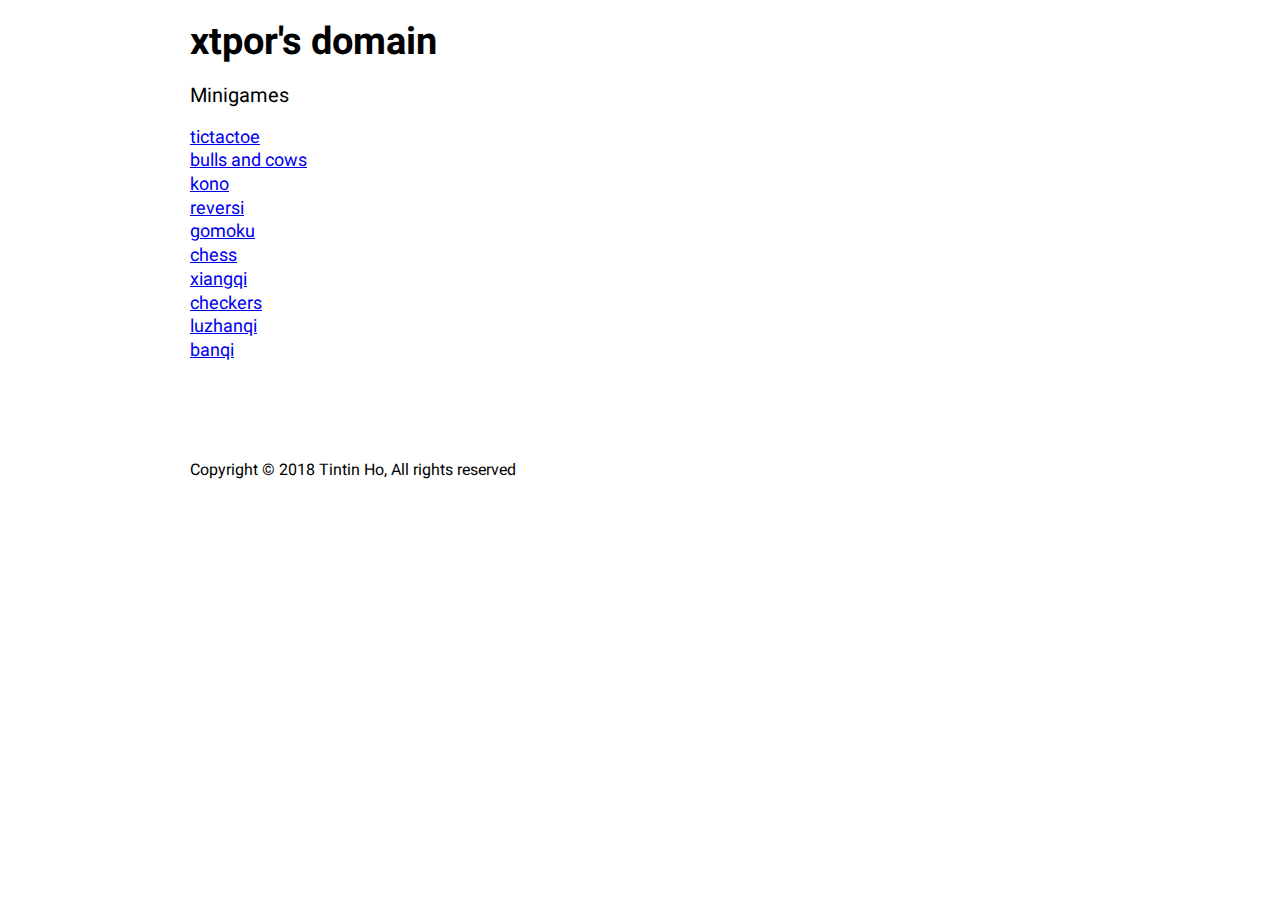
<file: index.html>
<!DOCTYPE html>
<html>
    <head>
        <meta charset="utf-8">
        <meta name="viewport" content="width=device-width, initial-scale=1">
        <title>xtpor's domain</title>
        <link rel="stylesheet" href="/main.css">
        <link rel="stylesheet" href="/normalize.css">
    </head>
    <body>
        <div id="container">
            <div class="title"><a href="/">xtpor's domain</a></div>
            <div class="subtitle">Minigames</div>
            <ul class="game-list">
                <li><a href="games/tictactoe">tictactoe</a></li>
                <li><a href="games/bulls-and-cows">bulls and cows</a></li>
                <li><a href="games/kono">kono</a></li>
                <li><a href="games/reversi">reversi</a></li>
                <li><a href="games/gomoku">gomoku</a></li>
                <li><a href="games/chess">chess</a></li>
                <li><a href="games/xiangqi">xiangqi</a></li>
                <li><a href="games/checkers">checkers</a></li>
                <li><a href="games/luzhanqi">luzhanqi</a></li>
                <li><a href="games/banqi">banqi</a></li>
            </ul>
            <footer>Copyright © 2018 Tintin Ho, All rights reserved</footer>
        </div>
    </body>
</html>
</file>
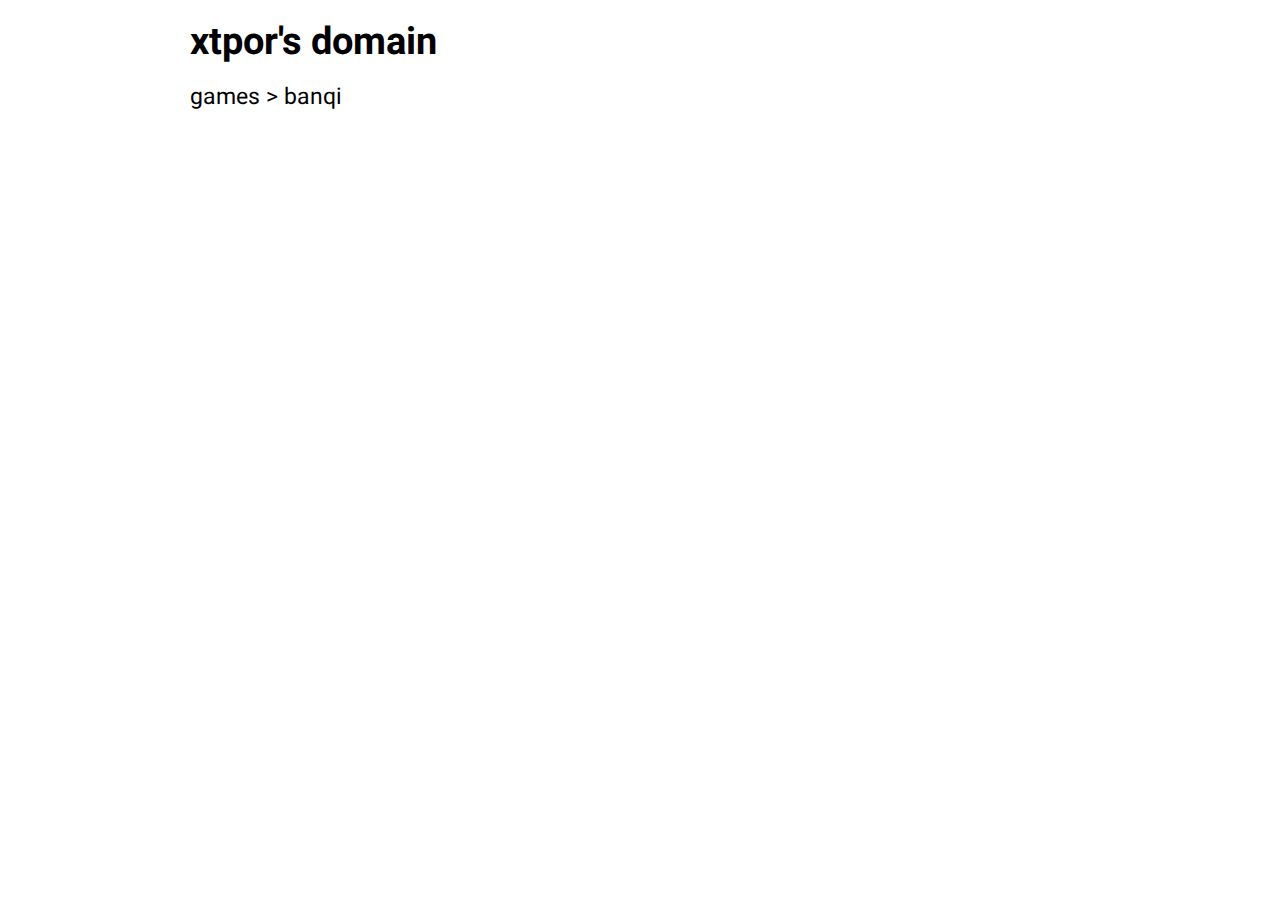
<file: games/banqi/index.html>
<!DOCTYPE html>
<html>
    <head>
        <meta charset="utf-8">
        <meta name="viewport" content="width=device-width, initial-scale=1, minimal-ui">
        <title>xtpor's domain - banqi</title>
        <link rel="stylesheet" href="/game.css">
        <link rel="stylesheet" href="/normalize.css">
    </head>
    <body>
        <div id="container">
            <div class="title"><a href="/">xtpor's domain</a></div>
            <div class="game-title">games > banqi</div>
            <div class="game-container">
                <iframe width="600" height="450" frameborder="0" scrolling="no" style="overflow: hidden;"
                    src="http://games.xtpor.tk/banqi-0.1.0/index.html">
                </iframe>
            </div>
            <script src="/viewport.js"></script>
        </div>
    </body>
</html>
</file>
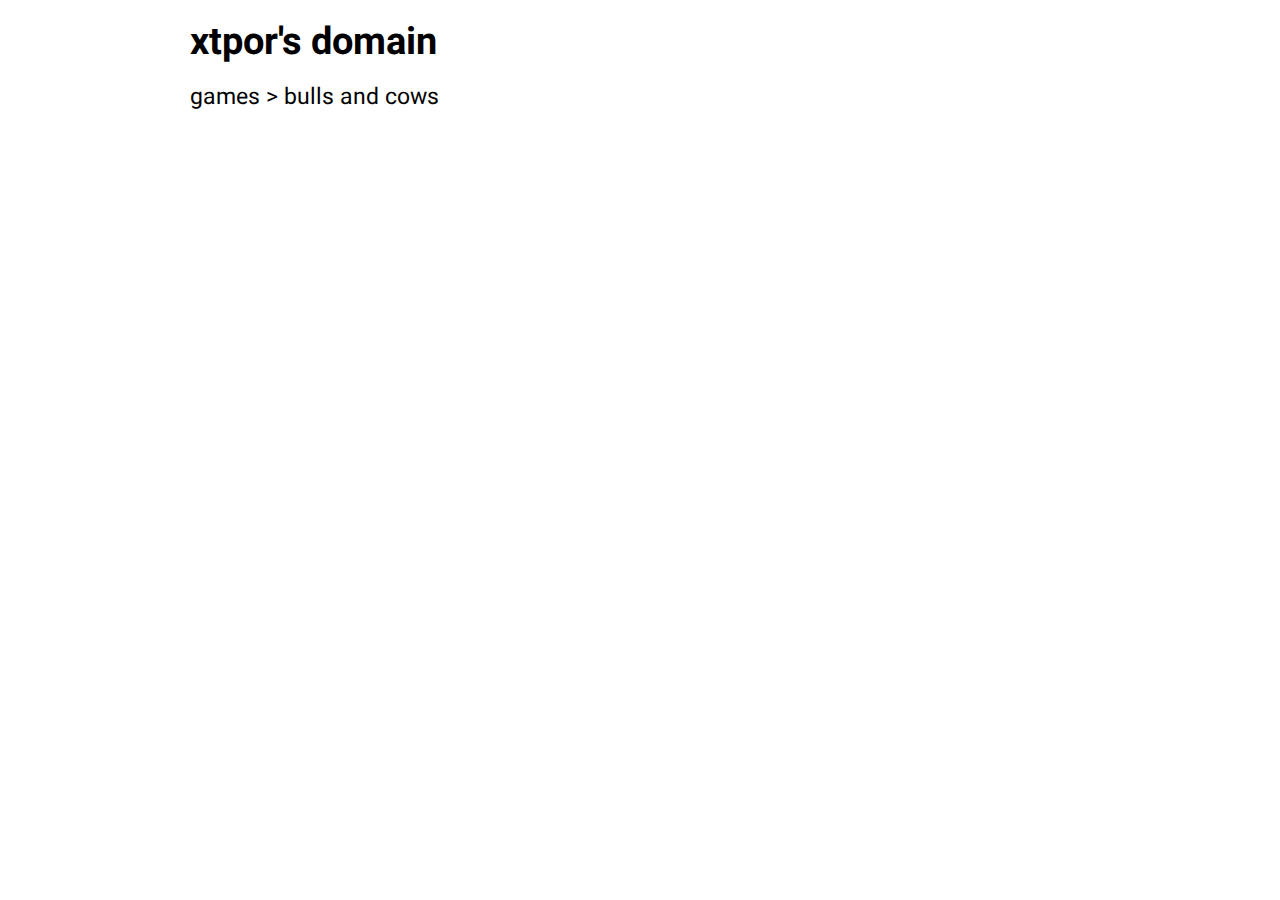
<file: games/bulls-and-cows/index.html>
<!DOCTYPE html>
<html>
    <head>
        <meta charset="utf-8">
        <meta name="viewport" content="width=device-width, initial-scale=1, minimal-ui">
        <title>xtpor's domain - tictactoe</title>
        <link rel="stylesheet" href="/game.css">
        <link rel="stylesheet" href="/normalize.css">
    </head>
    <body>
        <div id="container">
            <div class="title"><a href="/">xtpor's domain</a></div>
            <div class="game-title">games > bulls and cows</div>
            <div class="game-container">
                <iframe width="602" height="452" frameborder="0"
                    src="http://games.xtpor.tk/bulls_and_cows-0.3.0/index.html">
                </iframe>
            </div>
            <script src="/viewport.js"></script>
        </div>
    </body>
</html>
</file>
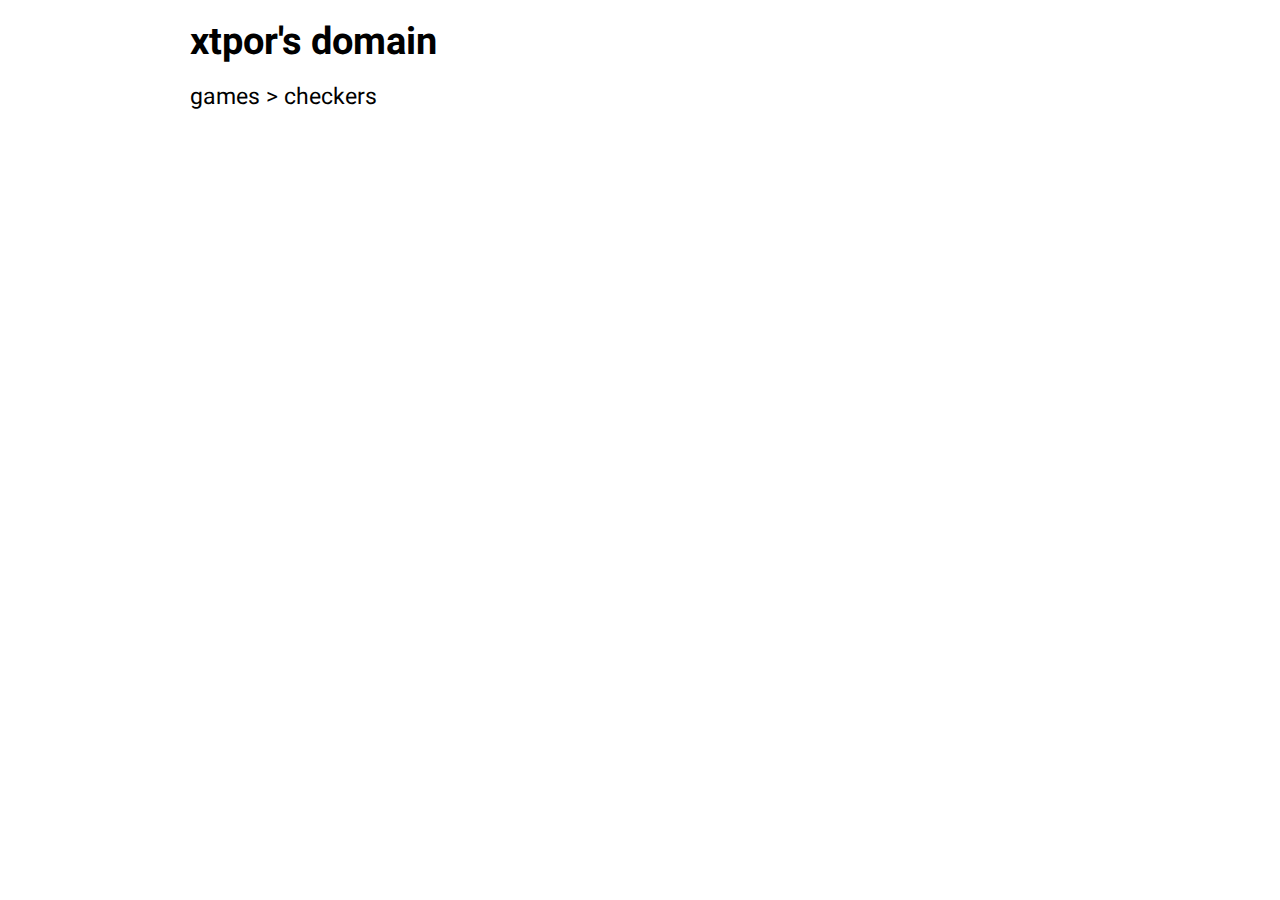
<file: games/checkers/index.html>
<!DOCTYPE html>
<html>
    <head>
        <meta charset="utf-8">
        <meta name="viewport" content="width=device-width, initial-scale=1, minimal-ui">
        <title>xtpor's domain - checkers</title>
        <link rel="stylesheet" href="/game.css">
        <link rel="stylesheet" href="/normalize.css">
    </head>
    <body>
        <div id="container">
            <div class="title"><a href="/">xtpor's domain</a></div>
            <div class="game-title">games > checkers</div>
            <div class="game-container">
                <iframe width="600" height="450" frameborder="0" scrolling="no" style="overflow: hidden;"
                    src="http://games.xtpor.tk/checkers-0.1.0/index.html">
                </iframe>
            </div>
            <script src="/viewport.js"></script>
        </div>
    </body>
</html>
</file>
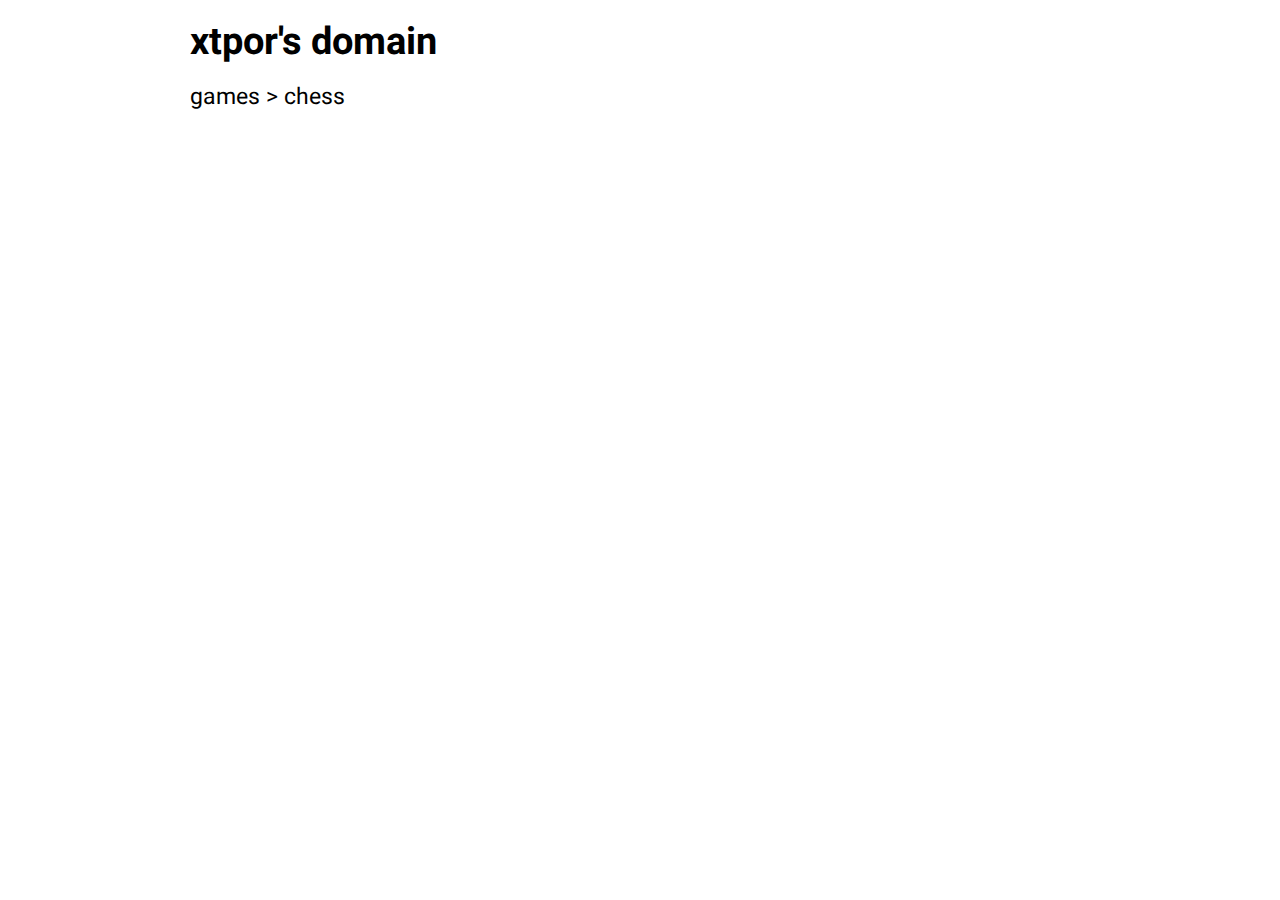
<file: games/chess/index.html>
<!DOCTYPE html>
<html>
    <head>
        <meta charset="utf-8">
        <meta name="viewport" content="width=device-width, initial-scale=1, minimal-ui">
        <title>xtpor's domain - chess</title>
        <link rel="stylesheet" href="/game.css">
        <link rel="stylesheet" href="/normalize.css">
    </head>
    <body>
        <div id="container">
            <div class="title"><a href="/">xtpor's domain</a></div>
            <div class="game-title">games > chess</div>
            <div class="game-container">
                <iframe width="600" height="450" frameborder="0" scrolling="no" style="overflow: hidden;"
                    src="http://games.xtpor.tk/chess-0.1.1/index.html">
                </iframe>
            </div>
            <script src="/viewport.js"></script>
        </div>
    </body>
</html>
</file>
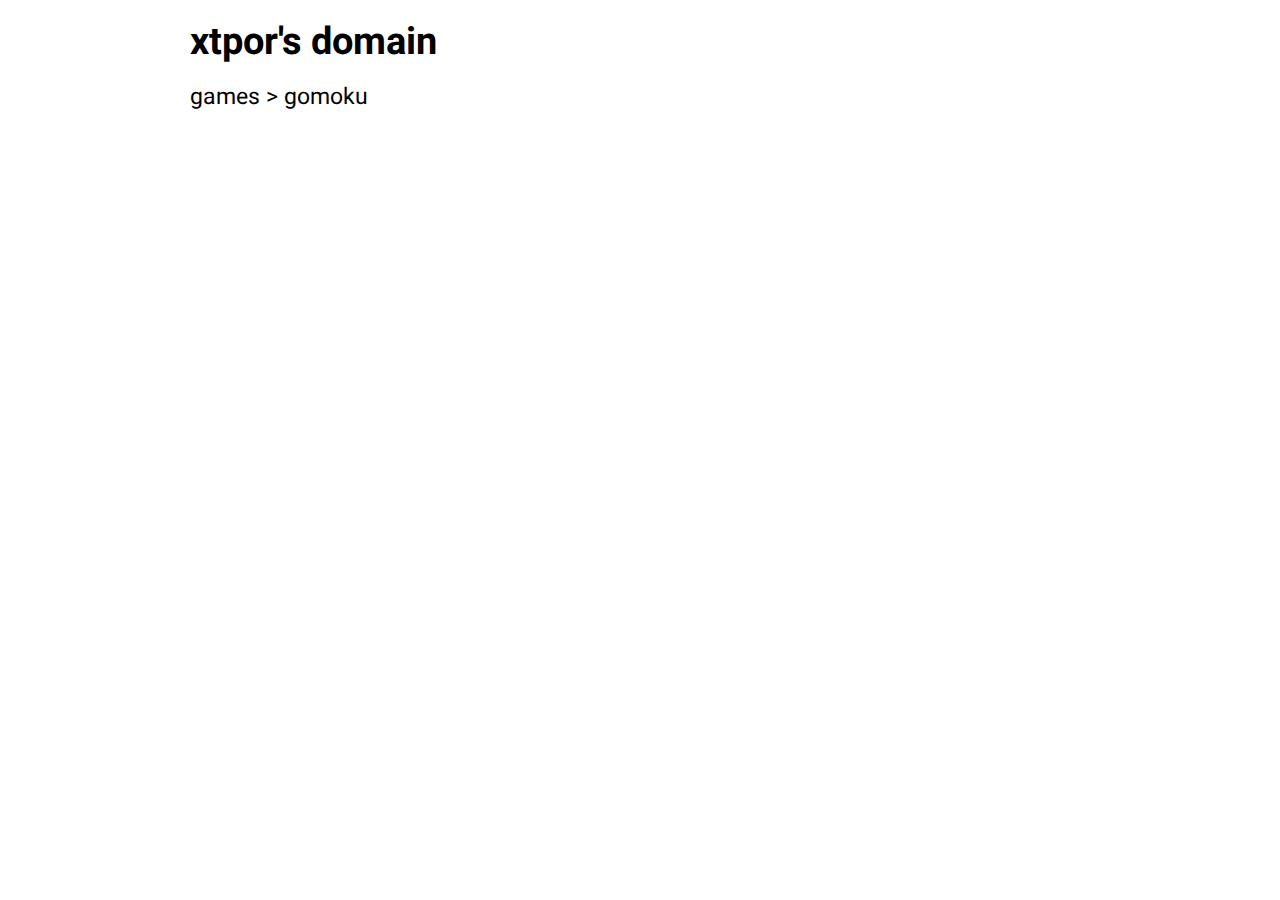
<file: games/gomoku/index.html>
<!DOCTYPE html>
<html>
    <head>
        <meta charset="utf-8">
        <meta name="viewport" content="width=device-width, initial-scale=1, minimal-ui">
        <title>xtpor's domain - gomoku</title>
        <link rel="stylesheet" href="/game.css">
        <link rel="stylesheet" href="/normalize.css">
    </head>
    <body>
        <div id="container">
            <div class="title"><a href="/">xtpor's domain</a></div>
            <div class="game-title">games > gomoku</div>
            <div class="game-container">
                <iframe width="600" height="450" frameborder="0" scrolling="no" style="overflow: hidden;"
                    src="http://games.xtpor.tk/gomoku-0.1.1/">
                </iframe>
            </div>
            <script src="/viewport.js"></script>
        </div>
    </body>
</html>
</file>
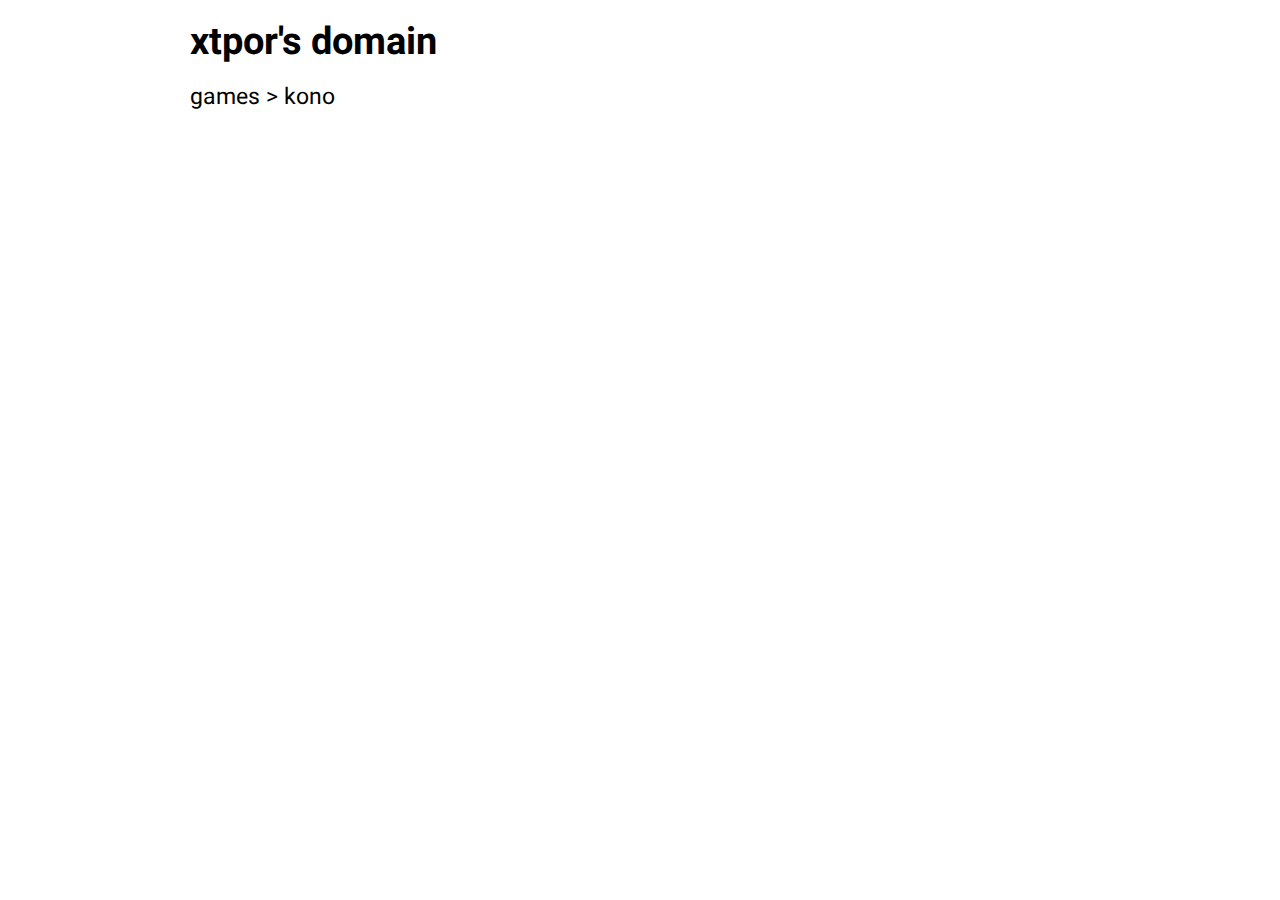
<file: games/kono/index.html>
<!DOCTYPE html>
<html>
    <head>
        <meta charset="utf-8">
        <meta name="viewport" content="width=device-width, initial-scale=1, minimal-ui">
        <title>xtpor's domain - kono</title>
        <link rel="stylesheet" href="/game.css">
        <link rel="stylesheet" href="/normalize.css">
    </head>
    <body>
        <div id="container">
            <div class="title"><a href="/">xtpor's domain</a></div>
            <div class="game-title">games > kono</div>
            <div class="game-container">
                <iframe width="600" height="450" frameborder="0"
                    src="http://games.xtpor.tk/kono-0.1.1/index.html">
                </iframe>
            </div>
            <script src="/viewport.js"></script>
        </div>
    </body>
</html>
</file>
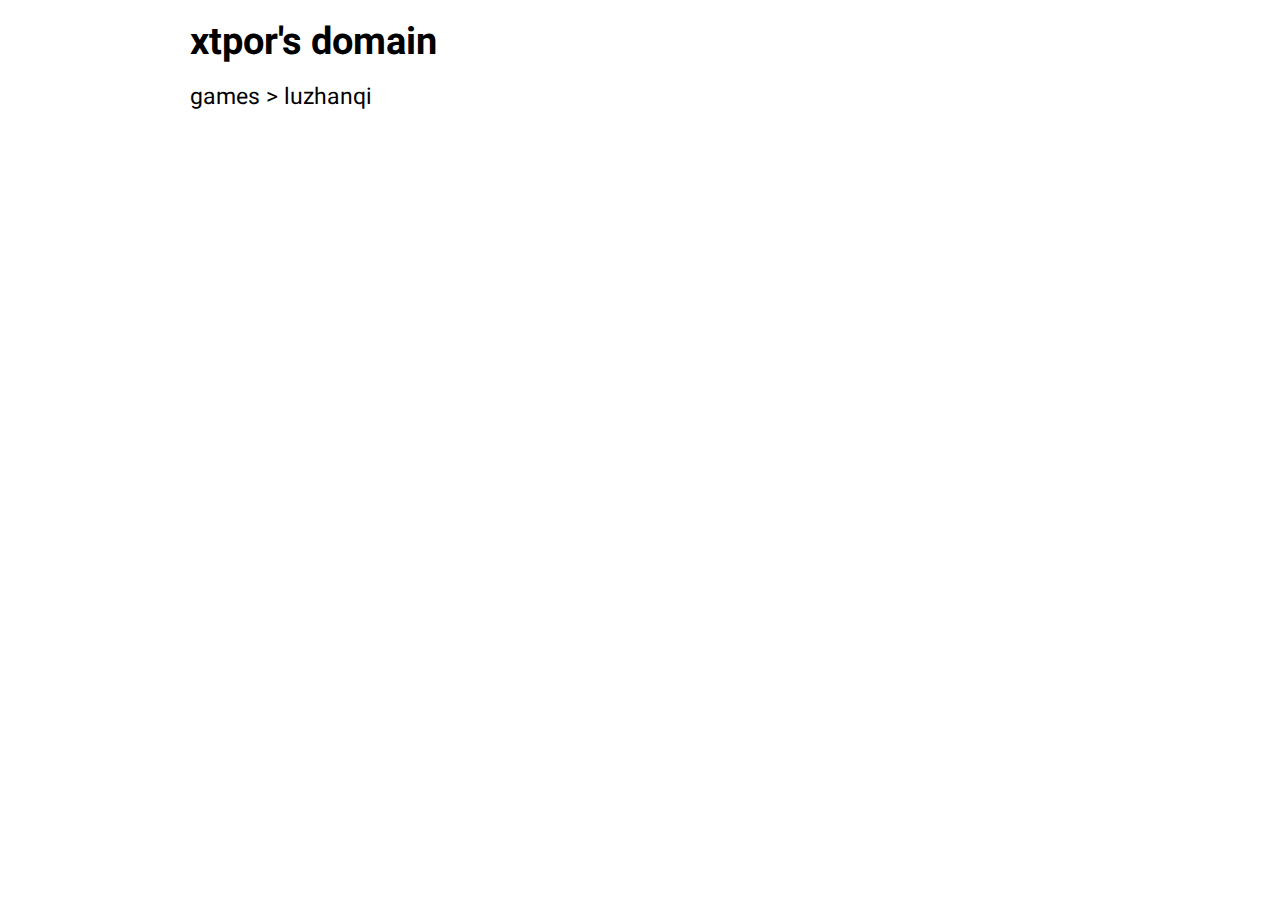
<file: games/luzhanqi/index.html>
<!DOCTYPE html>
<html>
    <head>
        <meta charset="utf-8">
        <meta name="viewport" content="width=device-width, initial-scale=1, minimal-ui">
        <title>xtpor's domain - luzhanqi</title>
        <link rel="stylesheet" href="/game.css">
        <link rel="stylesheet" href="/normalize.css">
    </head>
    <body>
        <div id="container">
            <div class="title"><a href="/">xtpor's domain</a></div>
            <div class="game-title">games > luzhanqi</div>
            <div class="game-container">
                <iframe width="600" height="450" frameborder="0" scrolling="no" style="overflow: hidden;"
                    src="http://games.xtpor.tk/luzhanqi-0.1.1/index.html">
                </iframe>
            </div>
            <script src="/viewport.js"></script>
        </div>
    </body>
</html>
</file>
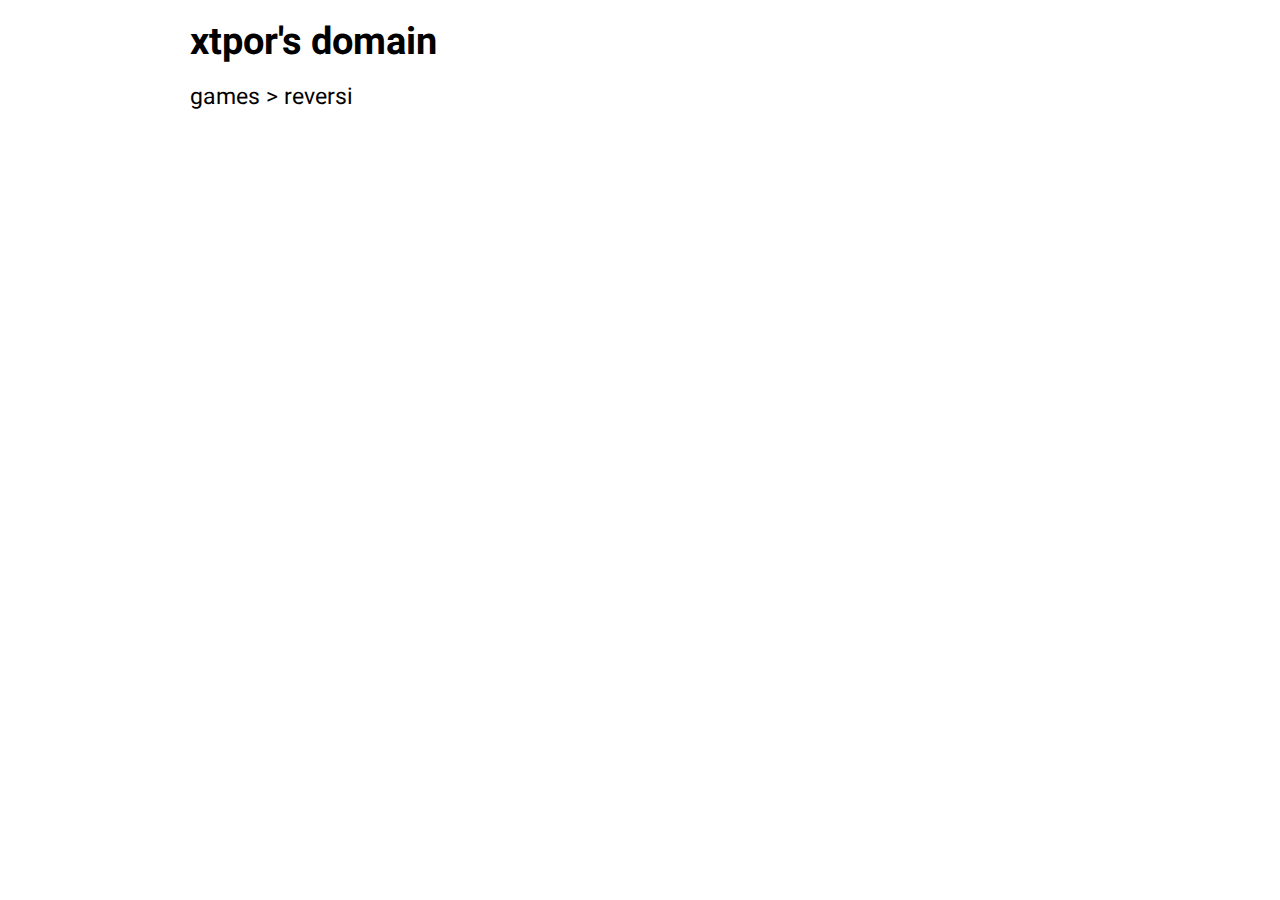
<file: games/reversi/index.html>
<!DOCTYPE html>
<html>
    <head>
        <meta charset="utf-8">
        <meta name="viewport" content="width=device-width, initial-scale=1, minimal-ui">
        <title>xtpor's domain - reversi</title>
        <link rel="stylesheet" href="/game.css">
        <link rel="stylesheet" href="/normalize.css">
    </head>
    <body>
        <div id="container">
            <div class="title"><a href="/">xtpor's domain</a></div>
            <div class="game-title">games > reversi</div>
            <div class="game-container">
                <iframe width="600" height="450" frameborder="0"
                    src="http://games.xtpor.tk/reversi-0.1.1/index.html">
                </iframe>
            </div>
            <script src="/viewport.js"></script>
        </div>
    </body>
</html>
</file>
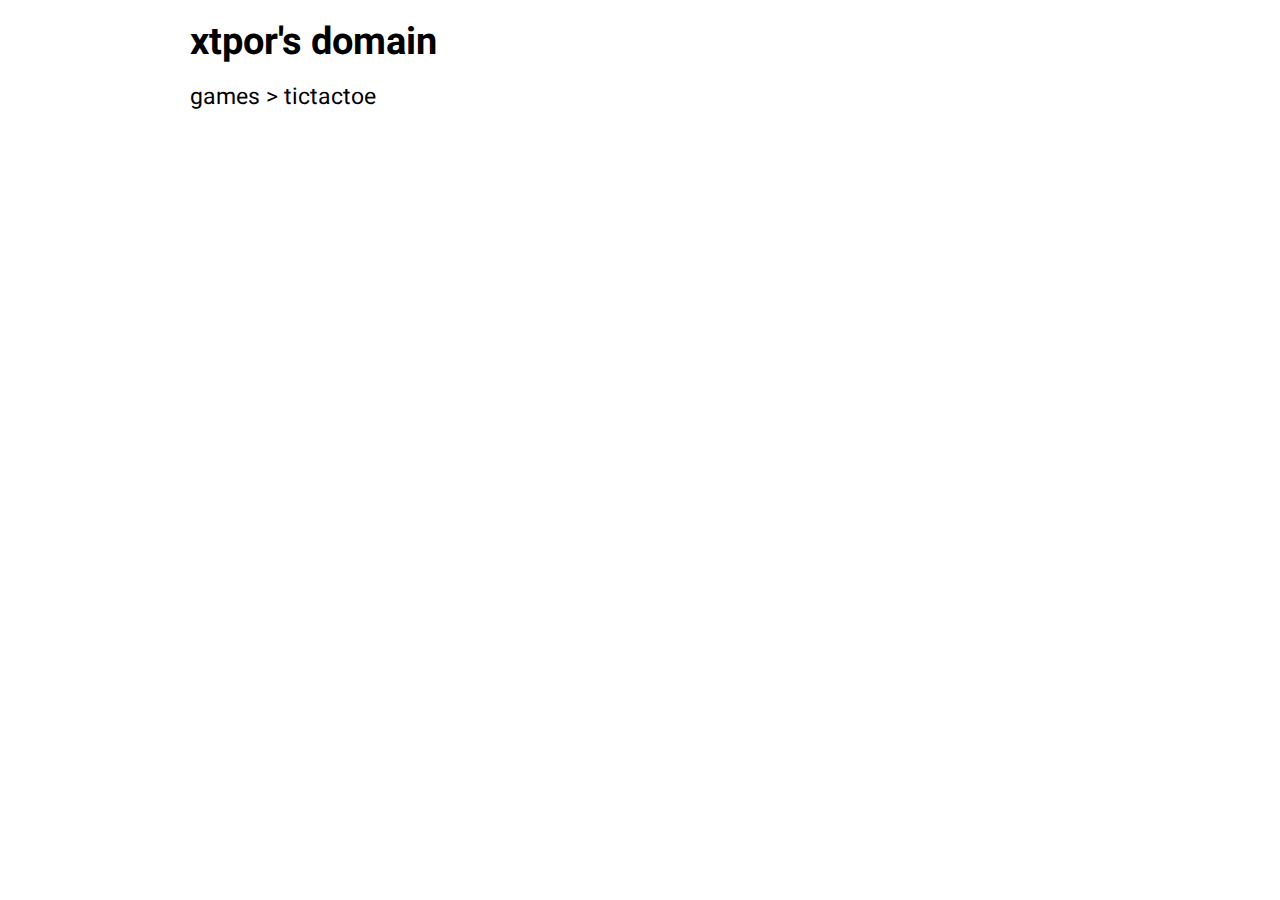
<file: games/tictactoe/index.html>
<!DOCTYPE html>
<html>
    <head>
        <meta charset="utf-8">
        <meta name="viewport" content="width=device-width, initial-scale=1, minimal-ui">
        <title>xtpor's domain - tictactoe</title>
        <link rel="stylesheet" href="/game.css">
        <link rel="stylesheet" href="/normalize.css">
    </head>
    <body>
        <div id="container">
            <div class="title"><a href="/">xtpor's domain</a></div>
            <div class="game-title">games > tictactoe</div>
            <div class="game-container">
                <iframe width="600" height="450" frameborder="0"
                    src="http://games.xtpor.tk/tictactoe-0.3.0/index.html">
                </iframe>
            </div>
            <script src="/viewport.js"></script>
        </div>
    </body>
</html>
</file>
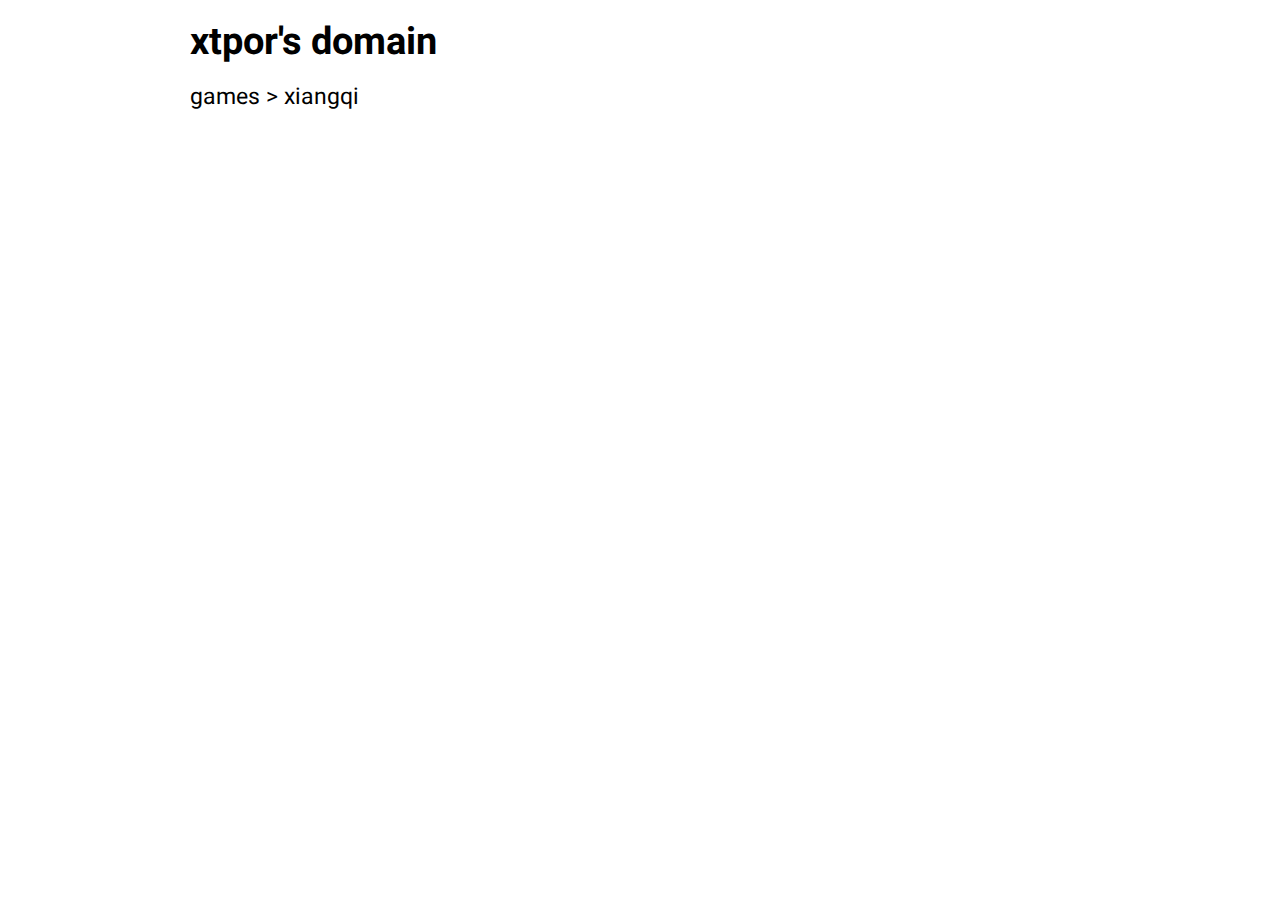
<file: games/xiangqi/index.html>
<!DOCTYPE html>
<html>
    <head>
        <meta charset="utf-8">
        <meta name="viewport" content="width=device-width, initial-scale=1, minimal-ui">
        <title>xtpor's domain - xiangqi</title>
        <link rel="stylesheet" href="/game.css">
        <link rel="stylesheet" href="/normalize.css">
    </head>
    <body>
        <div id="container">
            <div class="title"><a href="/">xtpor's domain</a></div>
            <div class="game-title">games > xiangqi</div>
            <div class="game-container">
                <iframe width="600" height="450" frameborder="0" scrolling="no" style="overflow: hidden;"
                    src="http://games.xtpor.tk/xiangqi-0.1.1/index.html">
                </iframe>
            </div>
            <script src="/viewport.js"></script>
        </div>
    </body>
</html>
</file>
<file: main.css>
html, body {
    font-family: 'Roboto', sans-serif;
}

#container {
    max-width: 900px;
    margin: 0 auto;
    padding: 0 10px;
}

footer {
    margin-top: 100px;
}

.title {
    margin-top: 20px;
    margin-bottom: 20px;
}

.title a {
    font-size: 38px;
    color: black;
    text-decoration: none;
    font-weight: bold;
}

.subtitle {
    font-size: 20px;
    margin-bottom: 20px;
}

.game-title {
    font-size: 23px;
    margin-bottom: 20px;
}

.game-list {
    list-style-type: none;
    padding-left: 0;
    font-size: 18px;
}

.game-list > li {
    margin-top: 3px;
}

/* latin-ext */
@font-face {
  font-family: 'Roboto';
  font-style: normal;
  font-weight: 400;
  src: local('Roboto'), local('Roboto-Regular'), url("/fonts/roboto-400-latin-ext.woff2") format('woff2');
  unicode-range: U+0100-024F, U+0259, U+1E00-1EFF, U+20A0-20AB, U+20AD-20CF, U+2C60-2C7F, U+A720-A7FF;
}
/* latin */
@font-face {
  font-family: 'Roboto';
  font-style: normal;
  font-weight: 400;
  src: local('Roboto'), local('Roboto-Regular'), url("/fonts/roboto-400-latin.woff2") format('woff2');
  unicode-range: U+0000-00FF, U+0131, U+0152-0153, U+02BB-02BC, U+02C6, U+02DA, U+02DC, U+2000-206F, U+2074, U+20AC, U+2122, U+2212, U+2215;
}

/* latin-ext */
@font-face {
  font-family: 'Roboto';
  font-style: normal;
  font-weight: 700;
  src: local('Roboto Bold'), local('Roboto-Bold'), url("/fonts/roboto-700-latin-ext.woff2") format('woff2');
  unicode-range: U+0100-024F, U+0259, U+1E00-1EFF, U+20A0-20AB, U+20AD-20CF, U+2C60-2C7F, U+A720-A7FF;
}
/* latin */
@font-face {
  font-family: 'Roboto';
  font-style: normal;
  font-weight: 700;
  src: local('Roboto Bold'), local('Roboto-Bold'), url("/fonts/roboto-700-latin.woff2") format('woff2');
  unicode-range: U+0000-00FF, U+0131, U+0152-0153, U+02BB-02BC, U+02C6, U+02DA, U+02DC, U+2000-206F, U+2074, U+20AC, U+2122, U+2212, U+2215;
}
</file>
<file: game.css>
html {
    font-family: 'Roboto', sans-serif;
}

@media (min-width: 801px) {
    #container {
        padding: 0 10px;
        max-width: 900px;
    }

    #container {
        margin: 0 auto;
    }

    .title {
        margin-top: 20px;
        margin-bottom: 20px;
    }

    .title a {
        font-size: 38px;
        color: black;
        text-decoration: none;
        font-weight: bold;
    }

    .subtitle {
        font-size: 20px;
        margin-bottom: 20px;
    }

    .game-title {
        font-size: 23px;
        margin-bottom: 20px;
    }

    .game-list {
        list-style-type: none;
        padding-left: 0;
        font-size: 18px;
    }

    .game-list > li {
        margin-top: 3px;
    }
}

@media (max-width: 800px), (max-height: 600px) {
    .title {
        display: none;
    }

    .game-title {
        display: none;
    }

    body {
        background-color: black;
    }

    #container {
        display: flex;
        justify-content: center;
        align-items: center;
        width: 100%;
        height: 100vh;
        flex-grow: 0;
        flex-shrink: 0;
    }

    .game-container {
        width: 600px;
        height: 450px;
    }
}


/* latin-ext */
@font-face {
  font-family: 'Roboto';
  font-style: normal;
  font-weight: 400;
  src: local('Roboto'), local('Roboto-Regular'), url("/fonts/roboto-400-latin-ext.woff2") format('woff2');
  unicode-range: U+0100-024F, U+0259, U+1E00-1EFF, U+20A0-20AB, U+20AD-20CF, U+2C60-2C7F, U+A720-A7FF;
}
/* latin */
@font-face {
  font-family: 'Roboto';
  font-style: normal;
  font-weight: 400;
  src: local('Roboto'), local('Roboto-Regular'), url("/fonts/roboto-400-latin.woff2") format('woff2');
  unicode-range: U+0000-00FF, U+0131, U+0152-0153, U+02BB-02BC, U+02C6, U+02DA, U+02DC, U+2000-206F, U+2074, U+20AC, U+2122, U+2212, U+2215;
}

/* latin-ext */
@font-face {
  font-family: 'Roboto';
  font-style: normal;
  font-weight: 700;
  src: local('Roboto Bold'), local('Roboto-Bold'), url("/fonts/roboto-700-latin-ext.woff2") format('woff2');
  unicode-range: U+0100-024F, U+0259, U+1E00-1EFF, U+20A0-20AB, U+20AD-20CF, U+2C60-2C7F, U+A720-A7FF;
}
/* latin */
@font-face {
  font-family: 'Roboto';
  font-style: normal;
  font-weight: 700;
  src: local('Roboto Bold'), local('Roboto-Bold'), url("/fonts/roboto-700-latin.woff2") format('woff2');
  unicode-range: U+0000-00FF, U+0131, U+0152-0153, U+02BB-02BC, U+02C6, U+02DA, U+02DC, U+2000-206F, U+2074, U+20AC, U+2122, U+2212, U+2215;
}
</file>
